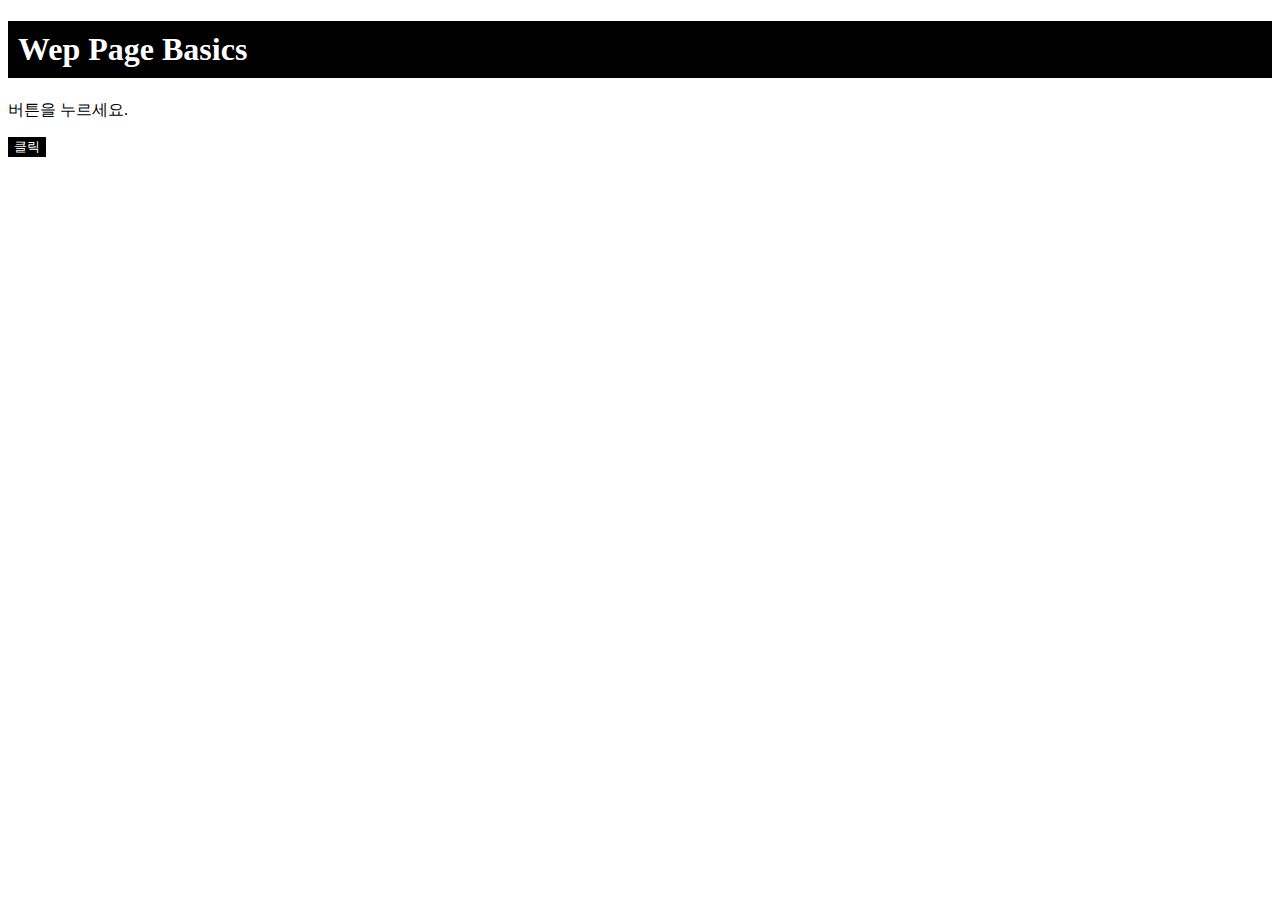
<file: first_exercise/index.html>
<!DOCTYPE html>
<html lang = "ko">
<head>
  <title>Web Page Basics</title>
  <link rel="stylesheet" href="styles.css">
</head>
<body>
  <h1>Wep Page Basics 
    </h1>
  <p>
    버튼을 누르세요.
  </p>
  <button id ="button">클릭</button>
  <script src="index.js"></script>
</body>
</html>
</file>
<file: first_exercise/styles.css>
#button{ 
    background-color: black;
    color:#fff;
    border: 0;
    border-radius: 5;
    padding: 10;
}
h1{
    padding: 10px;
    background-color: black;
    color: #fff;
}
</file>
